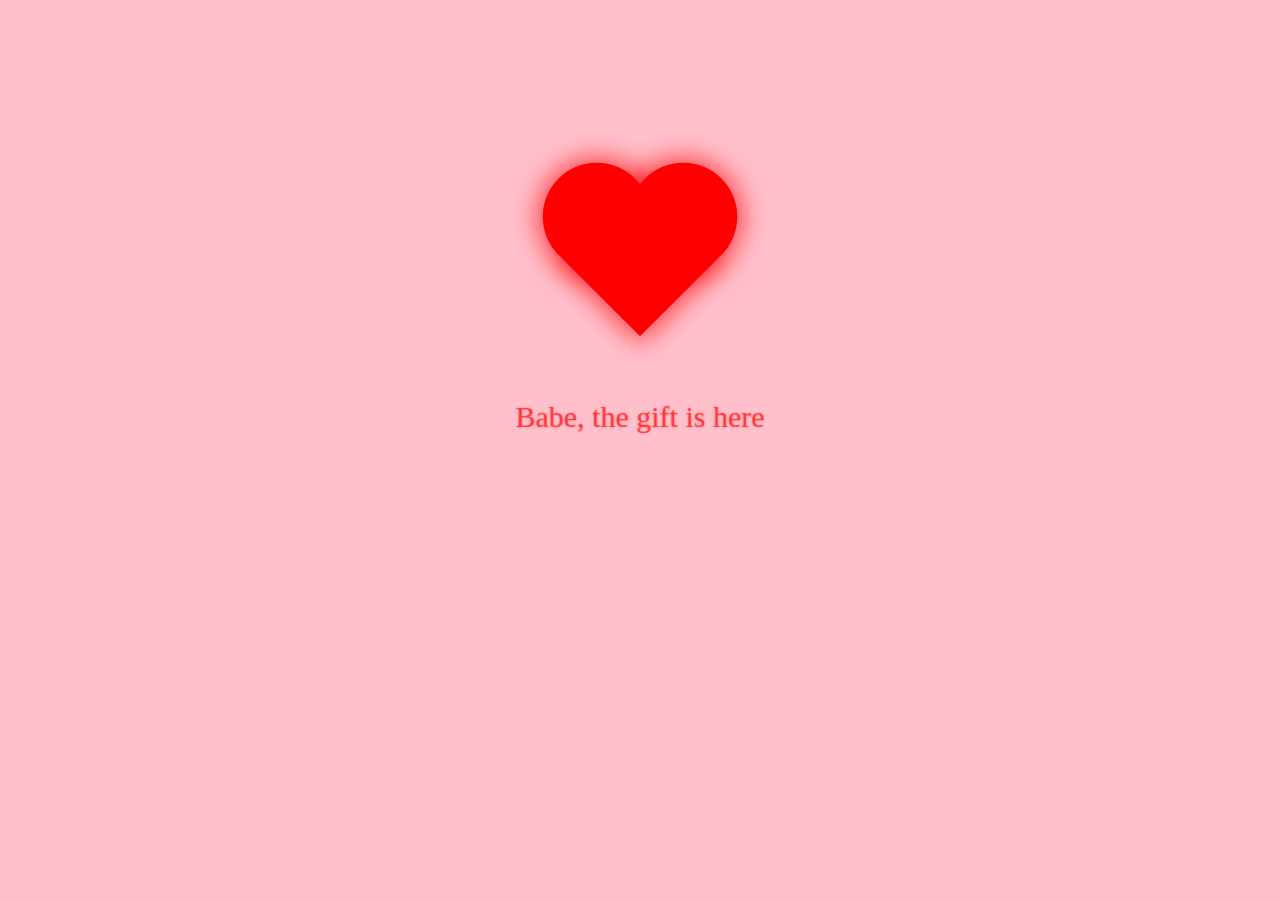
<file: index.html>
<!DOCTYPE html>
<html lang="en">

<head>
    <meta charset="UTF-8">
    <meta http-equiv="refresh" content="4, index2.html">
    <meta name="viewport" content="width=device-width, initial-scale=1.0">
    <title>for xiaohe</title>
    <style>
        * {
            margin: 0;
            padding: 0;
        }

        body {
            background: pink;
        }

        .box {
            width: 120px;
            height: 120px;
            background: #ff0000;
            margin: 200px auto;
            margin-bottom: 80px;
            /* 盒子旋转45度 */
            transform: rotate(45deg) scale(0.9);
            /* 绑定动画 */
            animation: change 1s infinite;
            box-shadow: 0 0 30px 5px rgba(255, 0, 0, 0.7);
        }

        .box::after,
        .box::before {
            content: "";
            position: absolute;
            width: 120px;
            height: 120px;
            background: #ff0000;
            border-radius: 50%;
            box-shadow: 0 0 30px 5px rgba(255, 0, 0, 0.7);
        }

        .box::after {
            left: -68px;
        }

        .box::before {
            top: -68px;
        }

        /* 创建动画 */
        @keyframes change {
            0% {
                transform: rotate(45deg) scale(0.85);
            }

            50% {
                transform: rotate(45deg) scale(1);
            }

            100% {
                transform: rotate(45deg) scale(0.85);
            }
        }

        p {
            text-align: center;
            font-size: 30px;
            font-weight: 520;
            color: rgba(255, 0, 0, 0.5);
            /* 文字阴影 */
            text-shadow: 0 0 2px rgba(255, 0, 0, 0.5);
        }
    </style>
</head>

<body>
<div class="box"></div>
<p>Babe, the gift is here</p>
</body>

</html>
</file>
